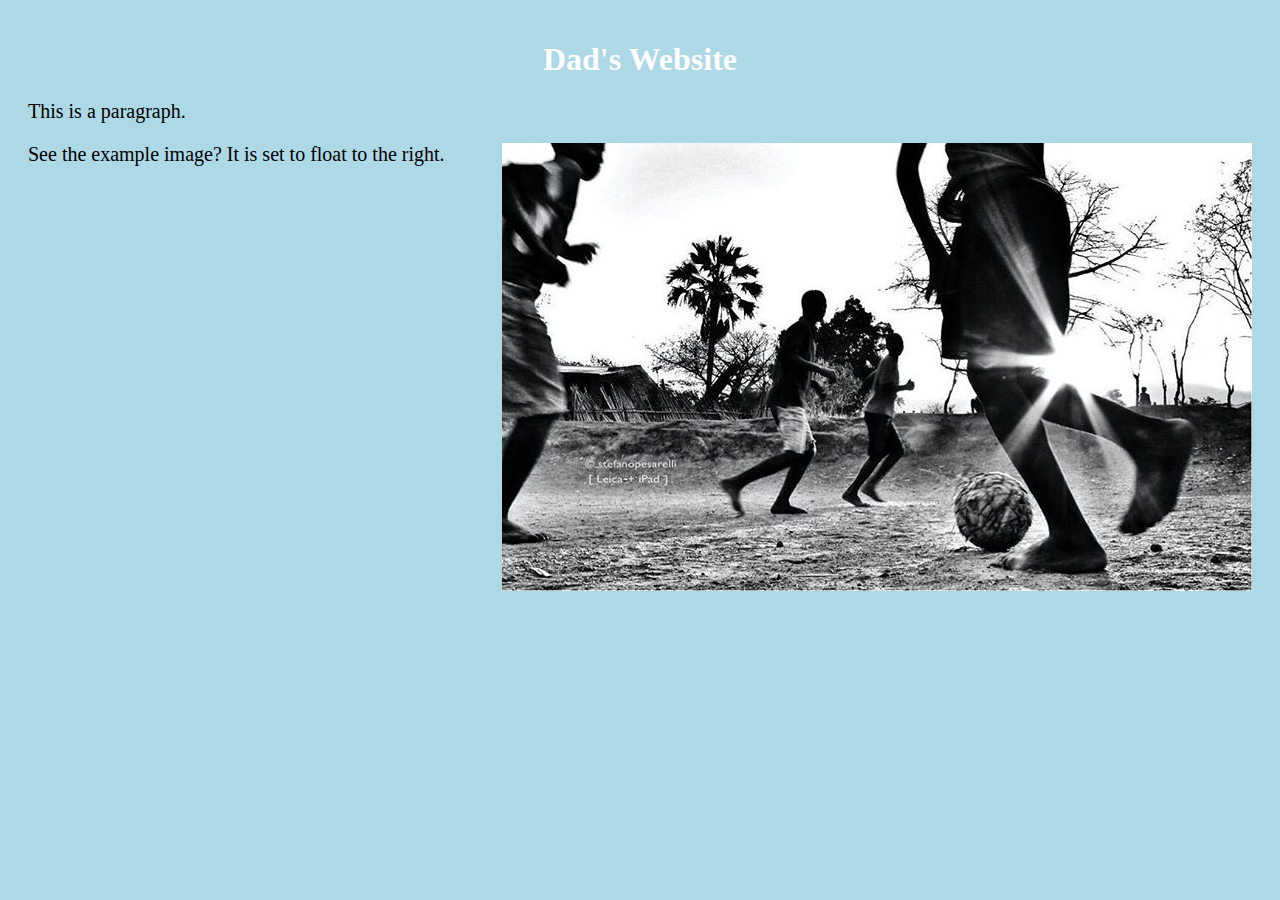
<file: index.html>
<!DOCTYPE html>
<html>
<head>

<!-- Global site tag (gtag.js) - Google Analytics -->
<script async src="https://www.googletagmanager.com/gtag/js?id=G-76HWVPF2V4"></script>
<script>
  window.dataLayer = window.dataLayer || [];
  function gtag(){dataLayer.push(arguments);}
  gtag('js', new Date());

  gtag('config', 'G-76HWVPF2V4');
</script>

<title>Dad's Page!!!!!</title> <!-- This is the name in the tab -->
<style>
body {
  background-color: lightblue;
}

h1 {
  color: white;
  text-align: center;
}

p {
  font-family: verdana;
  font-size: 20px;
}

.content{
	padding: 10px;
	margin: 10px;
}

.example_image {
	float: right;
}
</style>
</head>

<body>
<div class='content'>
<!-- This is a comment, anything between that starting 'arrow' and the ending arrow 
	will have no impact on the site.
 -->

<h1>Dad's Website</h1>
<p>This is a paragraph.</p>
<img src='example.jpg' class=example_image>
<p>See the example image? It is set to float to the right.</p>
</div>
</body>
</html>
</file>
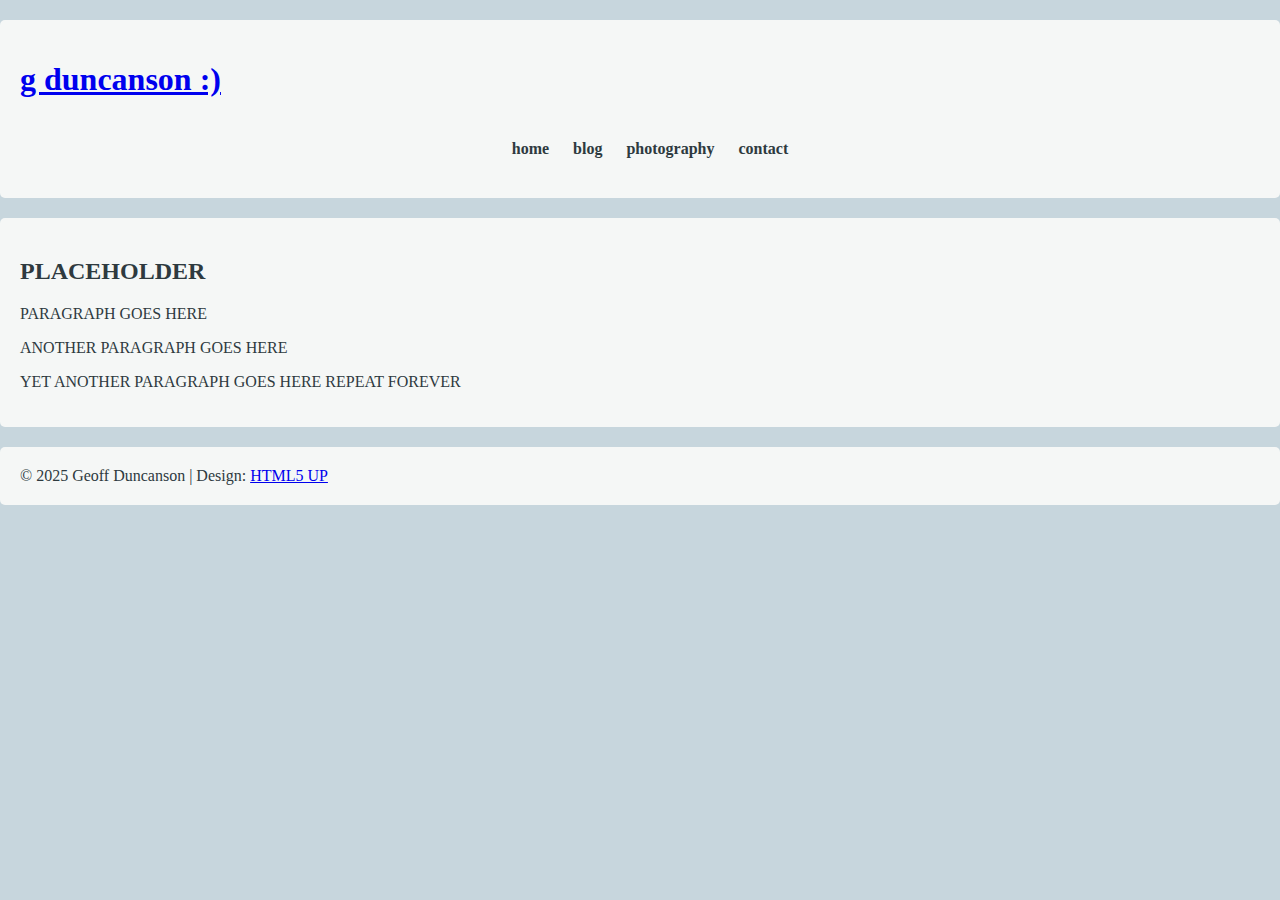
<file: blog.html>
<!DOCTYPE HTML>
<!--
	Minimaxing by HTML5 UP
	html5up.net | @ajlkn
	Free for personal and commercial use under the CCA 3.0 license (html5up.net/license)
-->

<html>
	<head>
		<title>gduncanson</title>
		<meta charset="utf-8" />
		<meta name="viewport" content="width=device-width, initial-scale=1, user-scalable=no" />
		<link rel="stylesheet" href="main.css" />
	</head>
	<body>
		<div id="page-wrapper">

			<!-- Header -->
				<div id="header-wrapper">
					<div class="container">
						<div class="row">
							<div class="col-12">

								<header id="header">
									<h1><a href="index.html" id="logo">g duncanson :)</a></h1>
									<nav id="nav">
										<a href="index.html">home</a>
										<a href="blog.html" class="current-page-item">blog</a>
										<a href="photography.html">photography</a>
										<a href="contact.html">contact</a>
									</nav>
								</header>

							</div>
						</div>
					</div>
				</div>


			<!-- Main -->
				<div id="main">
					<div class="container">
						<div class="row main-row">
							<div class="col-12">

								<section>
									<h2>PLACEHOLDER</h2>
									<p>PARAGRAPH GOES HERE</p>
									<p>ANOTHER PARAGRAPH GOES HERE</p>
									<p>YET ANOTHER PARAGRAPH GOES HERE REPEAT FOREVER</p>
								</section>

							</div>
						</div>
					</div>
				</div>

			<!-- Footer -->
			
			<!-- Footer -->
				<div id="footer-wrapper">
					<div class="container">
						<div class="row">
							<div class="col-8 col-12-medium">
						<div class="row">
							<div class="col-12">

								<div id="copyright">
									&copy; 2025 Geoff Duncanson | Design: <a href="http://html5up.net">HTML5 UP</a>
								</div>

							</div>
						</div>
					</div>
				</div>

		</div>

	</body>
</html>
</file>
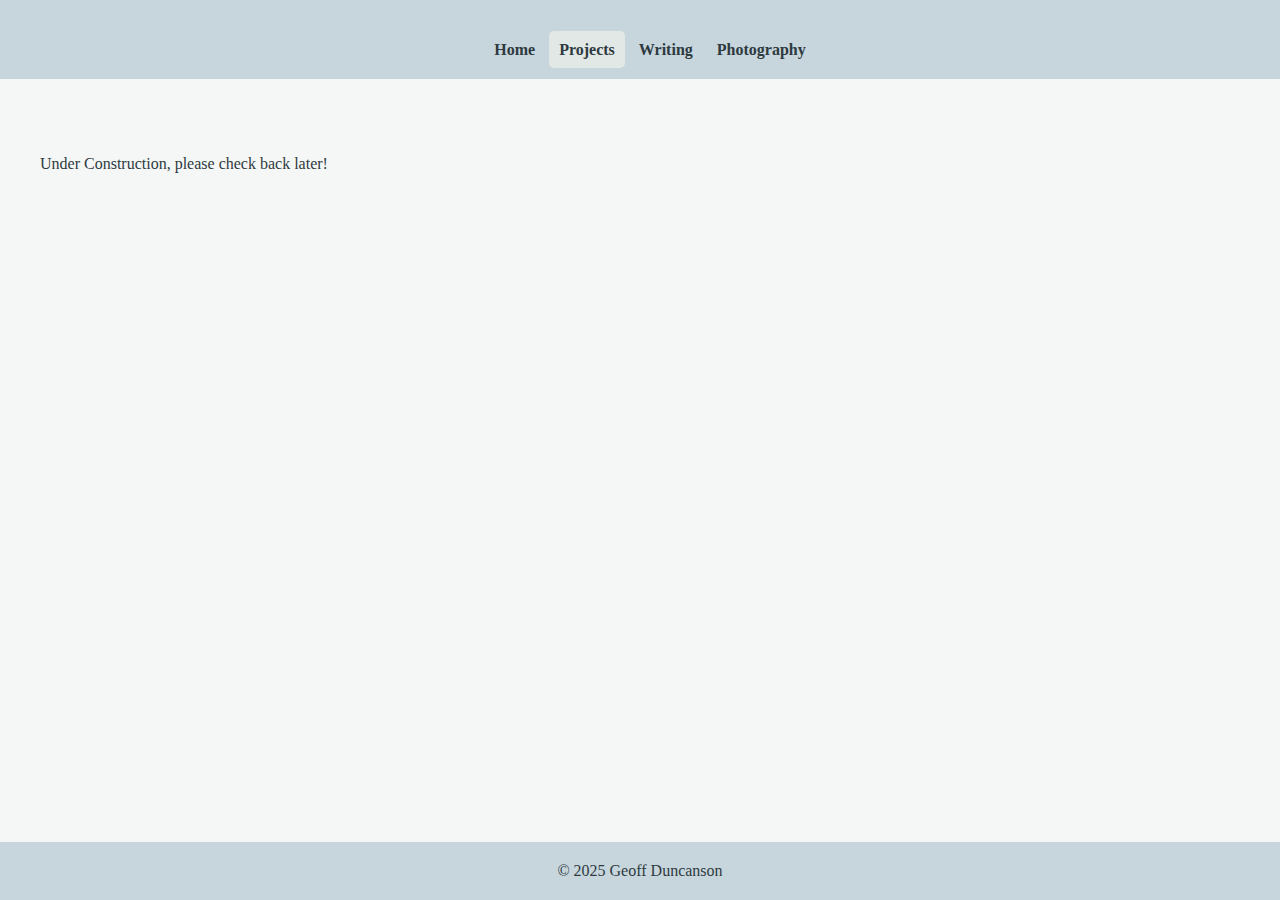
<file: projects.html>
<!DOCTYPE HTML>

<html>
	<head>
		<title>John Paul Jones wanted the Ranger</title>
		<meta charset="utf-8" />
		<meta name="viewport" content="width=device-width, initial-scale=1, user-scalable=no" />
		<link rel="stylesheet" href="main.css" />
	</head>
	<body>
		
		<header>
			<h1><a href="index.html"></a></h1>
			<nav id="nav">
				<a href="index.html">Home</a>
				<a href="projects.html" class="active">Projects</a>
				<a href="writing.html">Writing</a>
				<a href="photography.html">Photography</a>
			</nav>
		</header>

		<main>
			<div class="container">
				<p>Under Construction, please check back later!</p>
			</div>
		</main>

		<footer>
			&copy; 2025 Geoff Duncanson
		</footer>

	</body>
</html>
</file>
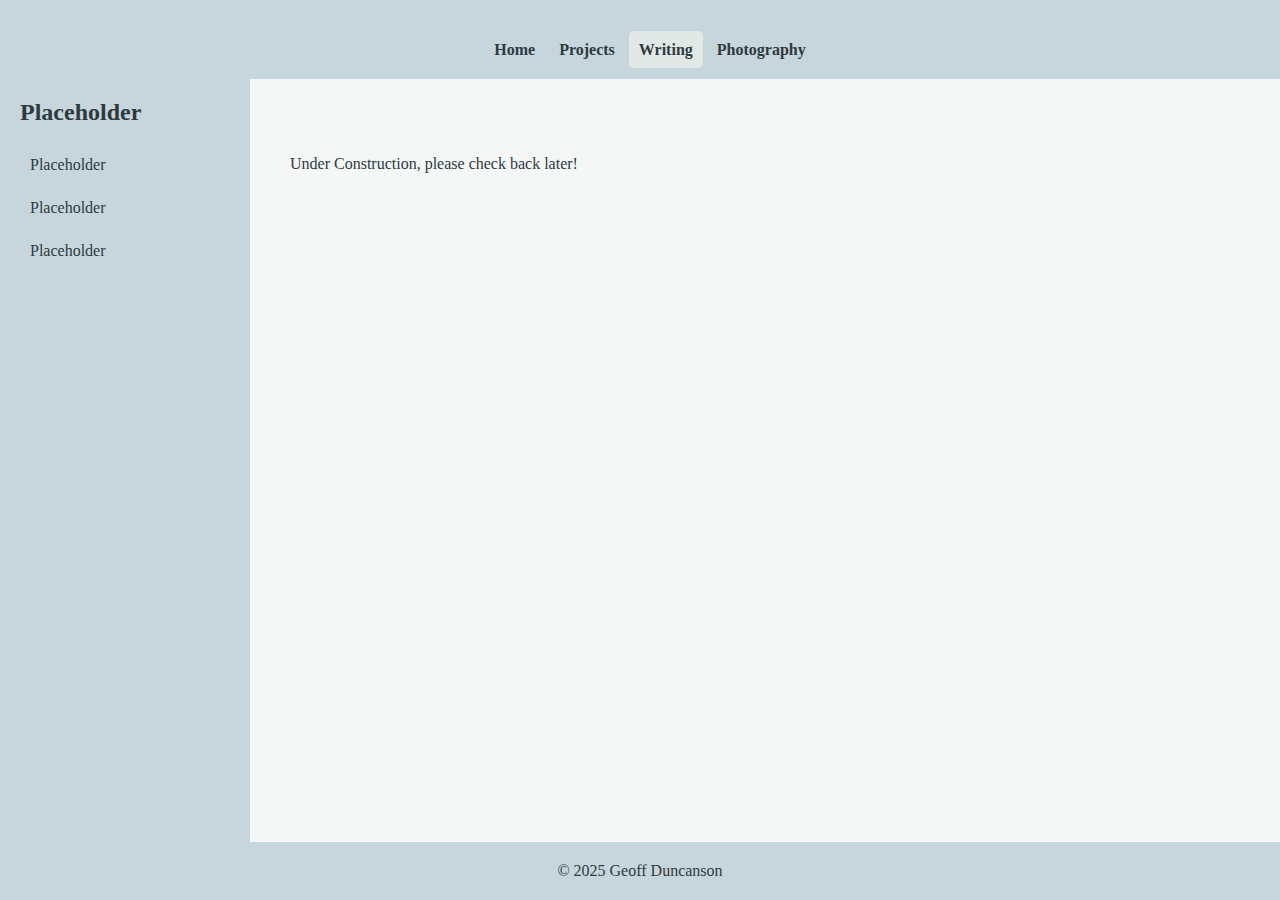
<file: writing.html>
<!DOCTYPE HTML>

<html>
	<head>
		<title>John Paul Jones wanted the Ranger</title>
		<meta charset="utf-8" />
		<meta name="viewport" content="width=device-width, initial-scale=1, user-scalable=no" />
		<link rel="stylesheet" href="main.css" />
	</head>
	<body>

		<header>
			<h1><a href="index.html"></a></h1>
			<nav id="nav">
				<a href="index.html">Home</a>
				<a href="projects.html">Projects</a>
				<a href="writing.html" class="active">Writing</a>
				<a href="photography.html">Photography</a>
			</nav>
		</header>

		<div class="page-layout">

		    <aside class="sidebar">
		        <h2>Placeholder</h2>
		        <a href="placeholder.html">Placeholder</a>
		        <a href="placeholder.html">Placeholder</a>
		        <a href="placeholder.html">Placeholder</a>
		    </aside>

	    <main>
	        <div class="container">
	            <p>Under Construction, please check back later!</p>
	        </div>
	    </main>

		</div>

		<footer>
			&copy; 2025 Geoff Duncanson
		</footer>

	</body>
</html>
</file>
<file: main.css>
/*:root {
	--mid-green: #BBD0B3;
	--light-green: #DDE7C8;
	--bone-white: #F4F2EE;
	--mid-blue: #99AED0;
	--mid-grey: #6D7D8B;
	--text-black: #1A1F16;
}*/

:root {
	--snow-white: #F5F7F6;
	--fjord-mist: #E2E8E6;
	--glacier-blue: #C7D6DD;
	--pine-grey: #7A8F8A;
	--charcoal-stone: #2E3A3F;
}

html, body {
	height: 100%;
	margin: 0;
}

body {
	background: var(--glacier-blue);
	color: var(--charcoal-stone);
	display: flex;
	flex-direction: column;

}

main {
    flex: 1;
    padding: 20px;
    background-color: var(--snow-white);
}
   
}

/*header*/
h1 {
	color: var(--charcoal-stone);
	text-align: left;
}

footer {
	text-align: center;
	padding: 20px;
}

/*navigation bar*/
nav {
	padding: 20px 0;
	text-align: center;
	margin-left: 20px;
}

nav a {
	text-decoration: none;
	padding: 10px;
	font-weight: bold;
	color: var(--charcoal-stone);
}

nav a.active {
	text-decoration: none;
	padding: 10px;
	font-weight: bold;
	color: var(--charcoal-stone);
	background: var(--fjord-mist);
	border-radius: 5px;

}

nav a:not(.active):hover {
	color: var(--fjord-mist);
	background-color: var(--pine-grey);
	border-radius: 5px;
}

.container {
	text-align: left;
	padding: 20px;
	background-color: var(--snow-white);
	color: var(--charcoal-stone);
	margin: 20px 0;
	border-radius: 5px;
}

.page-layout {
    display: flex;
    flex: 1;
}

.sidebar {
    width: 250px;
    background-color: var(--glacier-blue);
    padding: 20px;
    box-sizing: border-box;
}

.sidebar h2 {
    margin-top: 0;
    color: var(--charcoal-stone);
}

.sidebar a {
    display: block;
    padding: 10px;
    margin-bottom: 5px;
    color: var(--charcoal-stone);
    text-decoration: none;
    border-radius: 5px;
}

.sidebar a:hover {
    background-color: var(--pine-grey);
    color: var(--fjord-mist);
}

.sidebar a.active {
    background-color: var(--fjord-mist);
    color: var(--charcoal-stone);
    font-weight: bold;
}

/*highlighting*/
/* Chrome, Edge, Safari */
::selection {
  background: var(--pine-grey);
  color: var(--snow-white);
}

/* Firefox */
::-moz-selection {
  background: var(--pine-grey);
  color: var(--snow-white);
}
</file>
